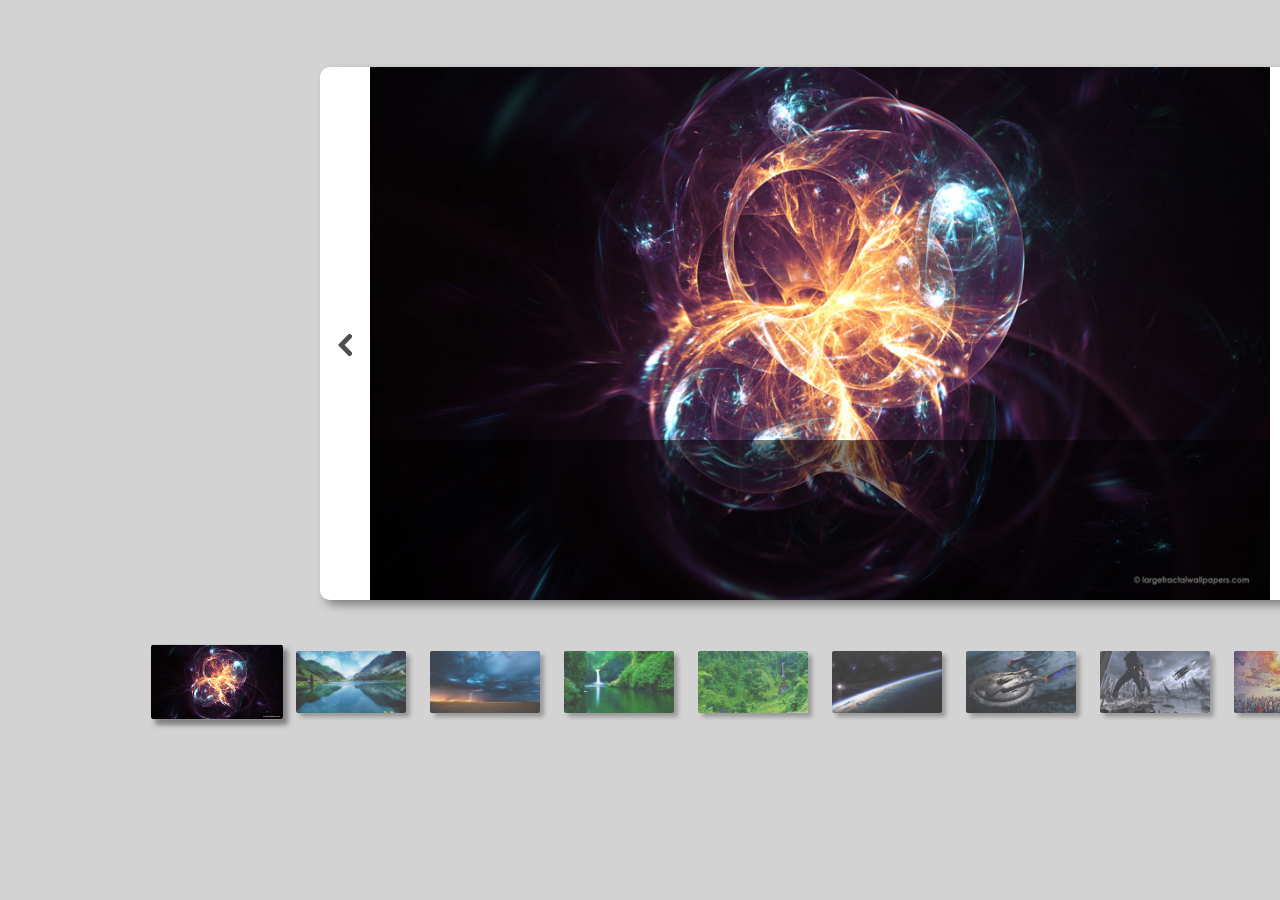
<file: First web app/index.html>
<!DOCTYPE html>
<html lang="en">
<head>
    <meta charset="UTF-8">
    <meta name="viewport" content="width=device-width, initial-scale=1.0">
    <title>My first web app</title>
    <link rel="stylesheet" href="style.css">
    <link href="https://fonts.googleapis.com/css2?family=Noto+Sans+JP&display=swap" rel="stylesheet">

</head>
<body>
<main>
    <div id="bigImage">
        <div class="side" id="left">
            <img id="left-arrow" src="Pictures/arrow.svg" alt="right-arrow">
        </div>
   
        <img id="photo">
        <div class="gray-container">
            <h1 id="photo-title"></h1>
            <p id="photo-description"></p>
        </div>

        <div class="side" id="right">
            <img id="right-arrow" src="Pictures/arrow.svg" alt="left-arrow">
        </div>
    </div>
    <div class= "thumbnail">
        <img id="1" class="thumb normal" src="Pictures/photo0.jpg" alt="quark" onclick="preview(this)"/>
        <img id="2" class="thumb normal" src="Pictures/photo1.jpg" alt="lake" onclick="preview(this)"/>
        <img id="3" class="thumb normal" src="Pictures/photo2.jpg" alt="storm" onclick="preview(this)"/>
        <img id="4" class="thumb normal" src="Pictures/photo3.jpg" alt="waterfall" onclick="preview(this)"/>
        <img id="5" class="thumb normal" src="Pictures/photo4.png" alt="jungle" onclick="preview(this)"/>
        <img id="6" class="thumb normal" src="Pictures/photo5.jpg" alt="space" onclick="preview(this)"/>
        <img id="7" class="thumb normal" src="Pictures/photo6.jpg" alt="nx1" onclick="preview(this)"/>
        <img id="8" class="thumb normal" src="Pictures/photo7.png" alt="reaper" onclick="preview(this)"/>
        <img id="9" class="thumb normal" src="Pictures/photo8.jpg" alt="starwars" onclick="preview(this)"/>
        <img id="10" class="thumb normal" src="Pictures/photo9.jpg" alt="rick&morty" onclick="preview(this)"/>
    </div>
</main>
<script src="https://code.jquery.com/jquery-3.5.0.min.js"></script>
<script src="scripts.js"></script>

</body>
</html>
</file>
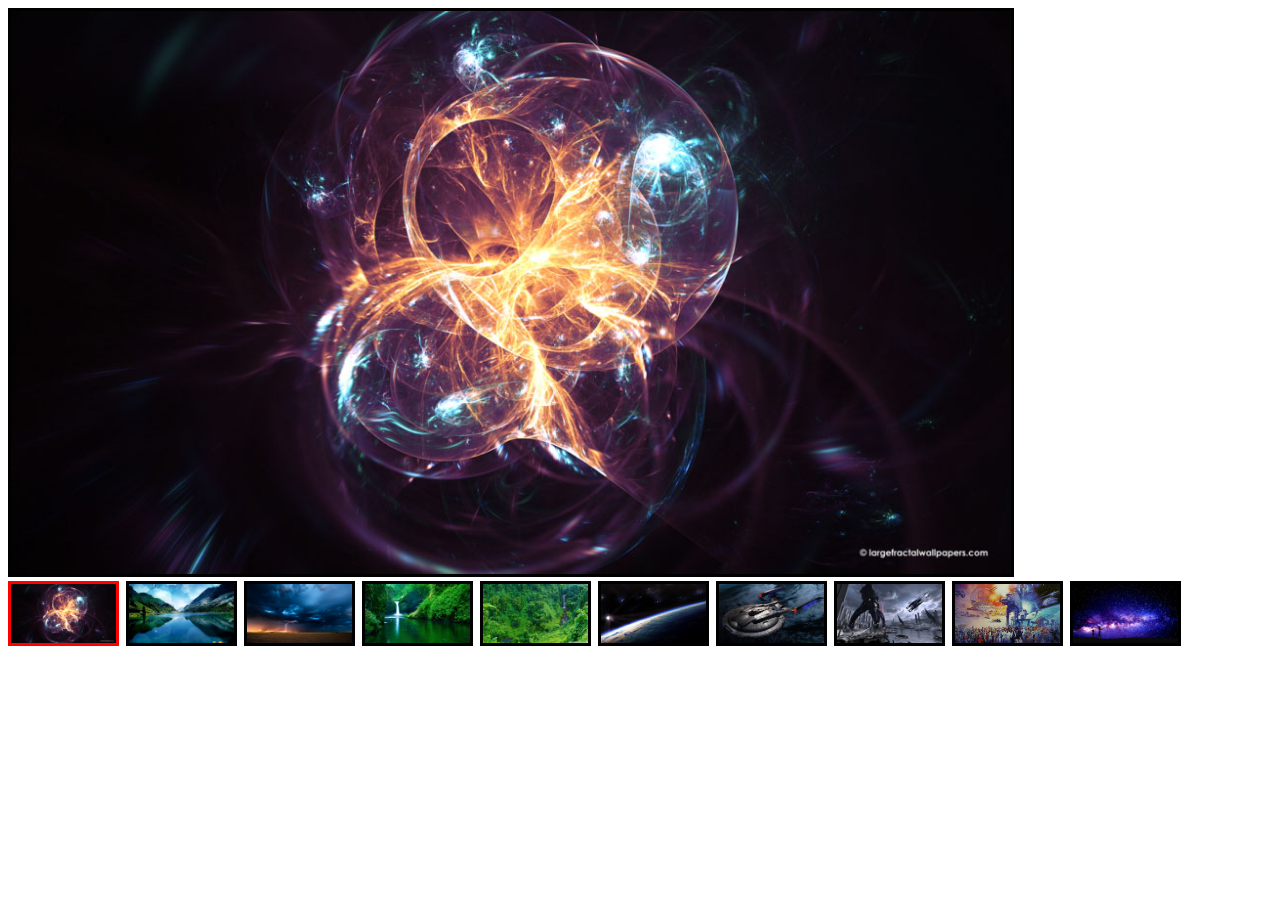
<file: First web app/indexmásik.html>
<!DOCTYPE html>
<html>
<head>
<meta charset="utf-8" />
<title>Demo</title>
<style>
.preview {
width:1000px;
height:500}

.thumb {
width:105px;
margin-right:3px;}

.normal {
border:3px solid #000000;}

.selected {
border:3px solid #ff0000;}
</style>
</head>
<body>
<img id="0" class="preview normal" src="" alt="preview" /><br />
<img id="1" class="thumb normal" src="Pictures/photo0.jpg" alt="mountains" onclick="preview(this)"/>
<img id="2" class="thumb normal" src="Pictures/photo1.jpg" alt="desert" onclick="preview(this)"/>
<img id="3" class="thumb normal" src="Pictures/photo2.jpg" alt="highway" onclick="preview(this)"/>
<img id="3" class="thumb normal" src="Pictures/photo3.jpg" alt="highway" onclick="preview(this)"/>
<img id="3" class="thumb normal" src="Pictures/photo4.png" alt="highway" onclick="preview(this)"/>
<img id="3" class="thumb normal" src="Pictures/photo5.jpg" alt="highway" onclick="preview(this)"/>
<img id="3" class="thumb normal" src="Pictures/photo6.jpg" alt="highway" onclick="preview(this)"/>
<img id="3" class="thumb normal" src="Pictures/photo7.png" alt="highway" onclick="preview(this)"/>
<img id="3" class="thumb normal" src="Pictures/photo8.jpg" alt="highway" onclick="preview(this)"/>
<img id="3" class="thumb normal" src="Pictures/photo9.jpg" alt="highway" onclick="preview(this)"/>
<script>

    var lastImg = 1; //Set initial thumbnail and preview
    document.getElementById(0).src = document.getElementById(lastImg).src;
    document.getElementById(lastImg).className = "thumb selected";

    function preview(img) {
        document.getElementById(lastImg).className = "thumb normal";
        img.className = "thumb selected";
        document.getElementById(0).src = img.src;
        lastImg = img.id
    }
</script>
</body>
</html>
</file>
<file: First web app/style.css>
body{
    width: 1000px;
    margin-left: 25%;
    background-color: lightgrey;
    display: flex;
    
}

#left{
    border-top-left-radius: 10px;
    border-bottom-left-radius: 10px;
}

#right{
    border-top-right-radius: 10px;
    border-bottom-right-radius: 10px;
}

#right-arrow{
    transform: rotate(0.5turn);
    flex-grow: 1;
    position: relative;
    top: 50%;
}

#left-arrow{
    flex-grow: 1;
    position: relative;
    top: 50%;
}

#bigImage{
    display: flex;
    width: 100%;
    height: 90%;
    position: relative;
    top: 10%;
    box-shadow: 5px 5px 10px grey;
    border-top-left-radius: 10px;
    border-bottom-left-radius: 10px;
    border-top-right-radius: 10px;
    border-bottom-right-radius: 10px;
}

#photo{
    flex-grow: 9;
    width: 80%;
    

   
}

.side{
    height: 100%;
    background: white;
    width: 5%;
    text-align: center;
    transition-duration: 0.3s;
    
}

.gray-container{
    position: absolute;
    background: black;
    width: 90%;
    left: 5%;
    top: 70%;
    opacity: 0.5;
    text-align: justify;
    height: 30%;
}

.side:hover{
    cursor: pointer;
    background-color: grey;
   
}

#photo-title{
    color: white;
    margin-left: 5%;
    font-size: 1.6em;
    font-family: 'Noto Sans JP', sans-serif;
}

#photo-description{
    color: white;
    margin-left: 5%;
    font-size: 1em;
    font-family: 'Noto Sans JP', sans-serif;
    word-wrap: break-word;
}

.thumb {
    width:110px;
    position: relative;
    top: 100px;
    right: 12%;
    margin: 10px;
    padding: 0px;
    box-shadow: 4px 4px 4px grey;
    border-radius: 2px;
    opacity: 0.7;
    
    
}

.thumbnail:hover{
    cursor: pointer;
}

.thumbnail{
    width: 140%;

}

.selected {
    transform: scale(1.2);
    opacity: 1;

}
</file>
